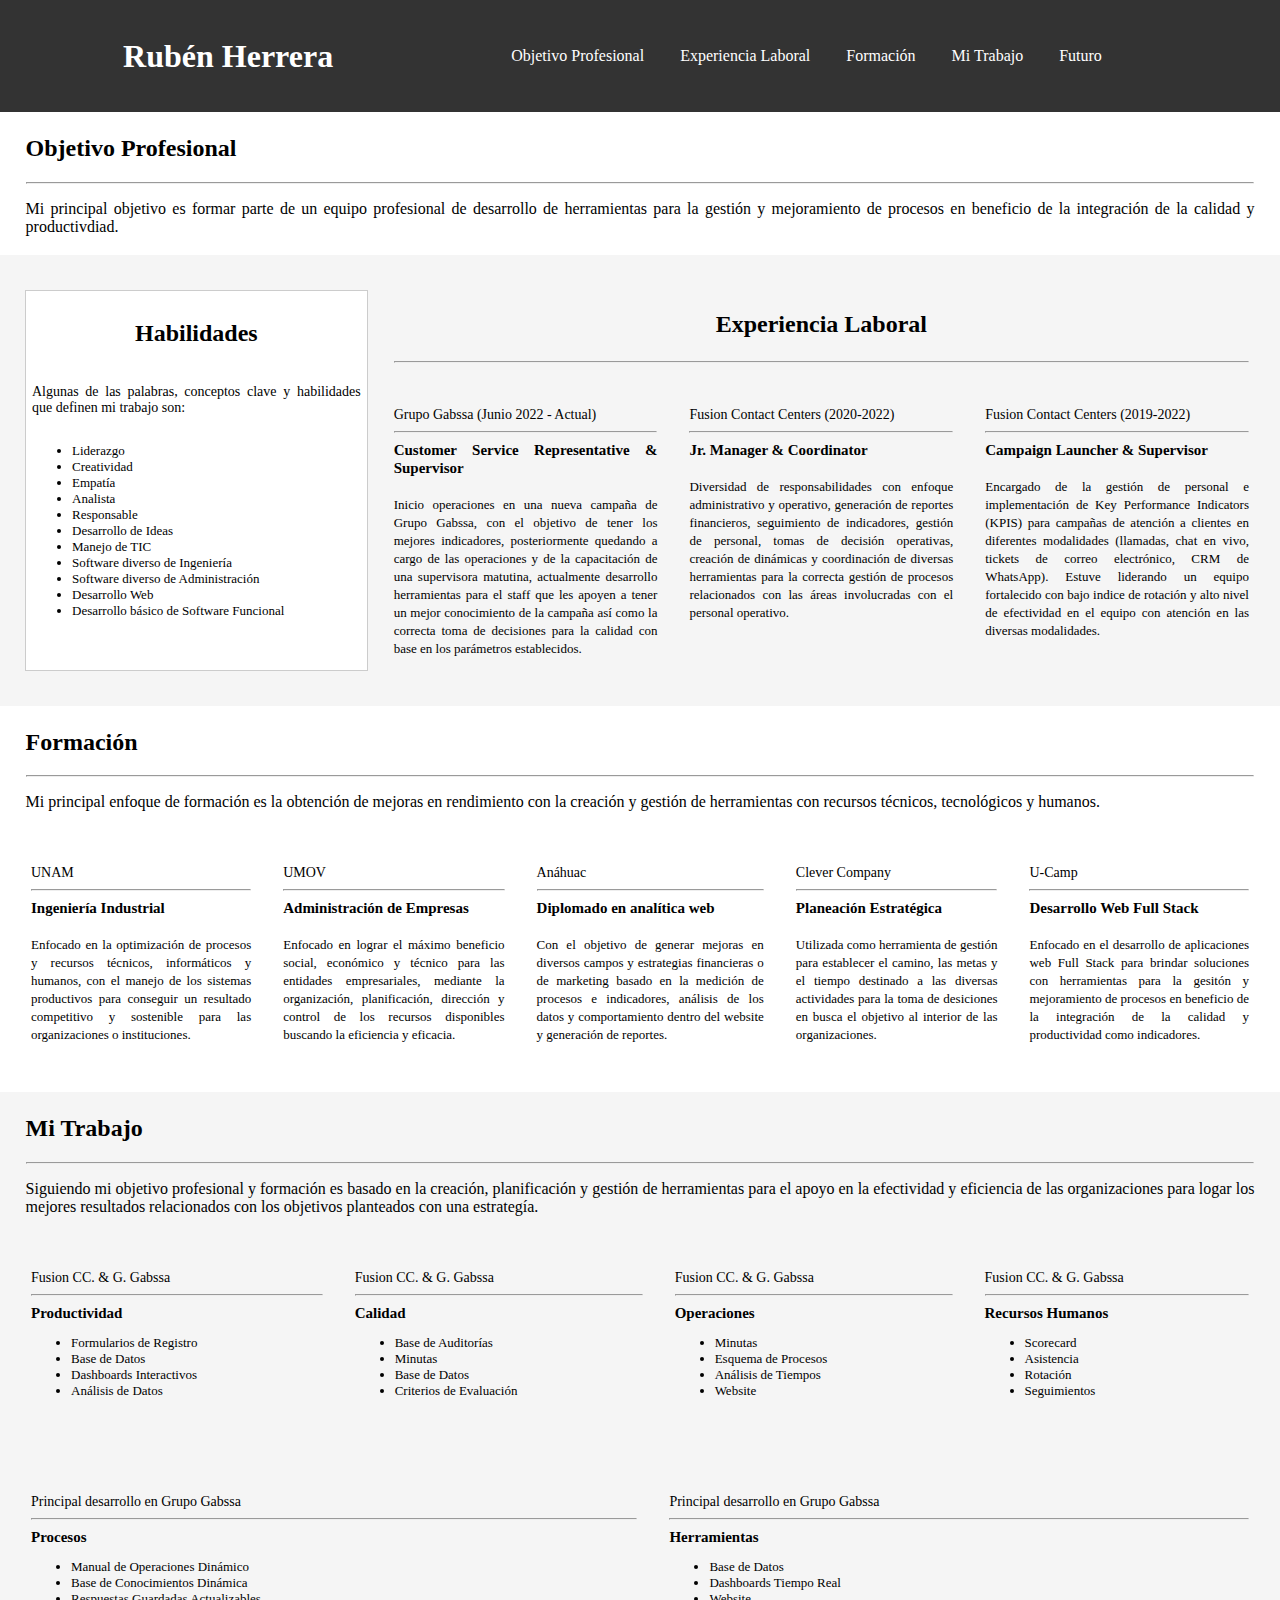
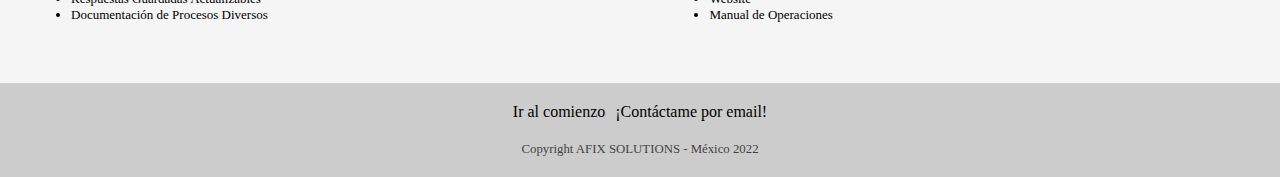
<file: index.html>
<!DOCTYPE html>
<html lang="en">

<head>
  <meta charset="UTF-8">
  <meta http-equiv="X-UA-Compatible" content="IE=edge">
  <meta name="viewport" content="width=device-width, initial-scale=1.0">
  <title>LayoutPruebas</title>
  <link rel="stylesheet" href="LayoutStyle.css">
</head>

<body>

  <header>
    <h1 id="Inicio">Rubén Herrera </h1>
    <span class="menu">Ver Menú</span>
    <nav>
      <ul>
        <a href="#ObjetivoProfesional">Objetivo Profesional</a>
        <a href="#ExperienciaLaboral">Experiencia Laboral</a>
        <a href="#Formación">Formación</a>
        <a href="#MiTrabajo">Mi Trabajo</a>
        <a href="#Futuro">Futuro</a>
      </ul>
    </nav>
  </header>

  <div id="ObjetivoProfesional" class="OP">
    <h2>Objetivo Profesional</h2>
    <hr>
    <p>Mi principal objetivo es formar parte de un equipo profesional de desarrollo de herramientas para la gestión y mejoramiento de procesos en beneficio de la integración de la calidad y productivdiad.</p>
  </div>

  <div class="flexbox-container1">

    <aside class="aside">
      <h2 class="heads">Habilidades</h2>
      <p class="empresa">Algunas de las palabras, conceptos clave y habilidades que definen mi trabajo son:
      <ul class="descripción">
        <li>Liderazgo</li>
        <li>Creatividad</li>
        <li>Empatía</li>
        <li>Analista</li>
        <li>Responsable</li>
        <li>Desarrollo de Ideas</li>
        <li>Manejo de TIC</li>
        <li>Software diverso de Ingeniería</li>
        <li>Software diverso de Administración</li>
        <li>Desarrollo Web</li>
        <li>Desarrollo básico de Software Funcional</li>
      </ul>
      </p>

    </aside>

    <div id="ExperienciaLaboral" class="flexbox-container">

      <div class="flexbox-item flexbox-item-1">
        <h2 class="heads">Experiencia Laboral</h2> <hr>
      </div>

      <div class="flexbox-item flexbox-item-2">
        <span class="empresa">Grupo Gabssa (Junio 2022 - Actual)</span>
        <br>
        <hr>
        <span class="puesto">Customer Service Representative & Supervisor</span>
        <br><br>
        <span class="descripción">Inicio operaciones en una nueva campaña de Grupo Gabssa, con el objetivo de tener los mejores indicadores, posteriormente quedando a cargo de las operaciones y de la capacitación de una supervisora matutina, actualmente desarrollo herramientas para el staff que les apoyen a tener un mejor conocimiento de la campaña así como la correcta toma de decisiones para la calidad con base en los parámetros establecidos.</span> <br>
        <br>
      </div>

      <div class="flexbox-item flexbox-item-3">
        <span class="empresa">Fusion Contact Centers (2020-2022)</span>
        <br>
        <hr>
        <span class="puesto">Jr. Manager & Coordinator</span>
        <br><br>
        <span class="descripción">Diversidad de responsabilidades con enfoque administrativo y operativo, generación de reportes financieros, seguimiento de indicadores, gestión de personal, tomas de decisión operativas, creación de dinámicas y coordinación de diversas herramientas para la correcta gestión de procesos relacionados con las áreas involucradas con el personal operativo.</span> <br>
        <br>
      </div>

      <div class="flexbox-item flexbox-item-4">
        <span class="empresa">Fusion Contact Centers (2019-2022)</span>
        <br>
        <hr>
        <span class="puesto">Campaign Launcher & Supervisor</span>
        <br><br>
        <span class="descripción">Encargado de la gestión de personal e implementación de Key Performance Indicators (KPIS) para campañas de atención a clientes en diferentes modalidades (llamadas, chat en vivo, tickets de correo electrónico, CRM de WhatsApp). Estuve liderando un equipo fortalecido con bajo indice de rotación y alto nivel de efectividad en el equipo con atención en las diversas modalidades.</span> <br>
        <br>
      </div>
    </div>
  </div>
  
  <div id="Formación" class="OP">
    <h2>Formación</h2>
    <hr>
    <p>Mi principal enfoque de formación es la obtención de mejoras en rendimiento con la creación y gestión de herramientas con recursos técnicos, tecnológicos y humanos.</p>
  </div>

  <div id="Formación" class="flexbox-container2">
    <div class="flexbox-item flexbox-item-6">
      <span class="empresa">UNAM</span>
      <br>
      <hr>
      <span class="puesto">Ingeniería Industrial</span>
      <br><br>
      <span class="descripción">Enfocado en la optimización de procesos y recursos técnicos, informáticos y humanos, con el manejo de los sistemas productivos para conseguir un resultado competitivo y sostenible para las organizaciones o instituciones.</span> <br>
      <br>
    </div>

    <div class="flexbox-item flexbox-item-7">
      <span class="empresa">UMOV</span>
      <br>
      <hr>
      <span class="puesto">Administración de Empresas</span>
      <br><br>
      <span class="descripción">Enfocado en lograr el máximo beneficio social, económico y técnico para las entidades empresariales, mediante la organización, planificación, dirección y control de los recursos disponibles buscando la eficiencia y eficacia.</span> <br>
      <br>
    </div>

    <div class="flexbox-item flexbox-item-8">
      <span class="empresa">Anáhuac</span>
      <br>
      <hr>
      <span class="puesto">Diplomado en analítica web</span>
      <br><br>
      <span class="descripción">Con el objetivo de generar mejoras en diversos campos y estrategias financieras o de marketing basado en la medición de procesos e indicadores, análisis de los datos y comportamiento dentro del website y generación de reportes.</span> <br>
      <br>
    </div>

    <div class="flexbox-item flexbox-item-9">
      <span class="empresa">Clever Company</span>
      <br>
      <hr>
      <span class="puesto">Planeación Estratégica</span>
      <br><br>
      <span class="descripción">Utilizada como herramienta de gestión para establecer el camino, las metas y el tiempo destinado a las diversas actividades para la toma de desiciones en busca el objetivo al interior de las organizaciones.</span> <br>
      <br>
    </div>

    <div class="flexbox-item flexbox-item-10">
      <span class="empresa">U-Camp</span>
      <br>
      <hr>
      <span class="puesto">Desarrollo Web Full Stack</span>
      <br><br>
      <span class="descripción">Enfocado en el desarrollo de aplicaciones web Full Stack para brindar soluciones con herramientas para la gesitón y mejoramiento de procesos en beneficio de la integración de la calidad y productividad como indicadores. </span> <br>
      <br>
    </div>
  </div>
  
  <div id="MiTrabajo" class="MyWork OP">
    <h2>Mi Trabajo</h2>
    <hr>
    <p>Siguiendo mi objetivo profesional y formación es basado en la creación, planificación y gestión de herramientas para el apoyo en la efectividad y eficiencia de las organizaciones para logar los mejores resultados relacionados con los objetivos planteados con una estrategía.</p>
  </div>
  
  <div id="MiTrabajo" class="flexbox-container3">
    <div class="flexbox-item flexbox-item-11">
      <span class="empresa">Fusion CC. & G. Gabssa</span>
      <br>
      <hr>
      <span class="puesto">Productividad</span>
        <ul class="descripción">
          <li><a class="MT" href="https://drive.google.com/drive/folders/10D6i8fRlwxwIDQThetC-PT3XE-c1foNf?usp=sharing">Formularios de Registro</a></li>
          <li><a class="MT" href="https://docs.google.com/spreadsheets/d/1WNOSme4xxxx5PgGrbmlNlBsF_e-XF4SN5QtiK4q_NwI/edit?usp=sharing">Base de Datos</a></li>
          <li><a  class="MT" href="https://datastudio.google.com/reporting/69cad0a1-1f5b-4337-a383-651f84c8e7d6">Dashboards Interactivos</a></li>
          <li><a  class="MT" href="https://docs.google.com/spreadsheets/d/1WNOSme4xxxx5PgGrbmlNlBsF_e-XF4SN5QtiK4q_NwI/edit#gid=1455207711">Análisis de Datos</a></li>
      <br>
    </div>
      
      <div class="flexbox-item flexbox-item-12">
        <span class="empresa">Fusion CC. & G. Gabssa</span>
        <br>
        <hr>
        <span class="puesto">Calidad</span>
          <ul class="descripción">
            <li><a class="MT" href="https://sites.google.com/view/mizu-gabssa/overheads?authuser=0">Base de Auditorías<a/></li>
            <li><a class="MT" href="https://drive.google.com/drive/folders/1zw9SwNMwJFpt5n3Qt22cowOK2ZLzUJNP?usp=sharing">Minutas</a></li>
            <li><a class="MT" href="https://docs.google.com/spreadsheets/d/1WNOSme4xxxx5PgGrbmlNlBsF_e-XF4SN5QtiK4q_NwI/edit#gid=1636658707">Base de Datos</a></li>
            <li><a class="MT" href="https://sites.google.com/view/mizu-gabssa/m%C3%A1s/operaciones-y-calidad/criterios-de-evaluaci%C3%B3n?authuser=0">Criterios de Evaluación</a></li>
        <br>
      </div>
        
      <div class="flexbox-item flexbox-item-13">
        <span class="empresa">Fusion CC. & G. Gabssa</span>
        <br>
        <hr>
        <span class="puesto">Operaciones</span>
          <ul class="descripción">
            <li><a class="MT" href="https://drive.google.com/drive/folders/1zw9SwNMwJFpt5n3Qt22cowOK2ZLzUJNP?usp=sharing">Minutas</a></li>
            <li><a class="MT" href="https://sites.google.com/view/mizu-gabssa/m%C3%A1s/operaciones-y-calidad/manual-de-operaciones?authuser=0">Esquema de Procesos</a></li>
            <li><a class="MT" href="https://docs.google.com/spreadsheets/d/1WNOSme4xxxx5PgGrbmlNlBsF_e-XF4SN5QtiK4q_NwI/edit#gid=1455207711">Análisis de Tiempos</a></li>
            <li><a class="MT" href="https://sites.google.com/view/mizu-gabssa/home">Website</a></li>
        <br>
      </div>
        
          
      <div class="flexbox-item flexbox-item-14">
        <span class="empresa">Fusion CC. & G. Gabssa</span>
        <br>
        <hr>
        <span class="puesto">Recursos Humanos</span>
          <ul class="descripción">
            <li><a class="MT"  href="https://docs.google.com/spreadsheets/d/1WNOSme4xxxx5PgGrbmlNlBsF_e-XF4SN5QtiK4q_NwI/edit#gid=1897470596">Scorecard</a></li>
            <li><a class="MT"  href="https://docs.google.com/spreadsheets/d/1WNOSme4xxxx5PgGrbmlNlBsF_e-XF4SN5QtiK4q_NwI/edit#gid=1897470596">Asistencia</a></li>
            <li><a class="MT"  href="https://docs.google.com/spreadsheets/d/1WNOSme4xxxx5PgGrbmlNlBsF_e-XF4SN5QtiK4q_NwI/edit#gid=1897470596">Rotación</a></li>
            <li><a class="MT"  href="https://sites.google.com/view/mizu-gabssa/overheads?authuser=0">Seguimientos</a></li>
       <br>
      </div>
  </div>

  <div id="MiTrabajo" class="flexbox-container4">

    <div class="flexbox-item flexbox-item-15">
      <span class="empresa">Principal desarrollo en Grupo Gabssa</span>
      <br>
      <hr>
      <span class="puesto">Procesos</span>
        <ul class="descripción">
          <li><a class="MT"  href="https://ablaze-inch-76b.notion.site/MIZU-573ced656c4840dbb7213819d72243b2">Manual de Operaciones Dinámico</a></li>
          <li><a class="MT"  href="https://ablaze-inch-76b.notion.site/b0d7784991ba433a8a51f837a5235070?v=ab9f269197df4e33b7e4ae4171dada64">Base de Conocimientos Dinámica</a></li>
          <li><a class="MT"  href="https://ablaze-inch-76b.notion.site/4f3d731d67b444e5a3bd5f325259f98f?v=5aba88b576da46c6b2e6b88f28c7f293">Respuestas Guardadas Actualizables</a></li>
          <li><a class="MT"  href="https://ablaze-inch-76b.notion.site/cc770052d0b04c47925f8ff127d217f2?v=e80b7c7ca2444360a9d634b8a6b2a202">Documentación de Procesos Diversos</a></li>
      <br>
    </div>

    <div class="flexbox-item flexbox-item-16">
      <span class="empresa">Principal desarrollo en Grupo Gabssa</span>
      <br>
      <hr>
      <span class="puesto">Herramientas</span>
        <ul class="descripción">
          <li><a class="MT"  href="https://docs.google.com/spreadsheets/d/1WNOSme4xxxx5PgGrbmlNlBsF_e-XF4SN5QtiK4q_NwI/edit#gid=1862629838">Base de Datos</a></li>
          <li><a class="MT"  href="https://datastudio.google.com/s/jo5DU3hdCsw">Dashboards Tiempo Real</a></li>
          <li><a class="MT"  href="https://sites.google.com/view/mizu-gabssa/home">Website</a></li>
          <li><a class="MT"  href="https://ablaze-inch-76b.notion.site/MIZU-573ced656c4840dbb7213819d72243b2">Manual de Operaciones</a></li>
      <br>
    </div>


  </div>

  <footer>
    <a class="a" href="#Inicio">Ir al comienzo</a>
    <a class="a" href="mailto:ruben.herrera.emf@gmail.com">¡Contáctame por email!</a>
    <br>
    <br>
    <span class="AFXS">Copyright AFIX SOLUTIONS - México 2022</span>
  </footer>

  <script src="https://code.jquery.com/jquery-3.6.1.min.js"></script>
  <script src="LayoutJS.js"></script>
</body>

</html>
</file>
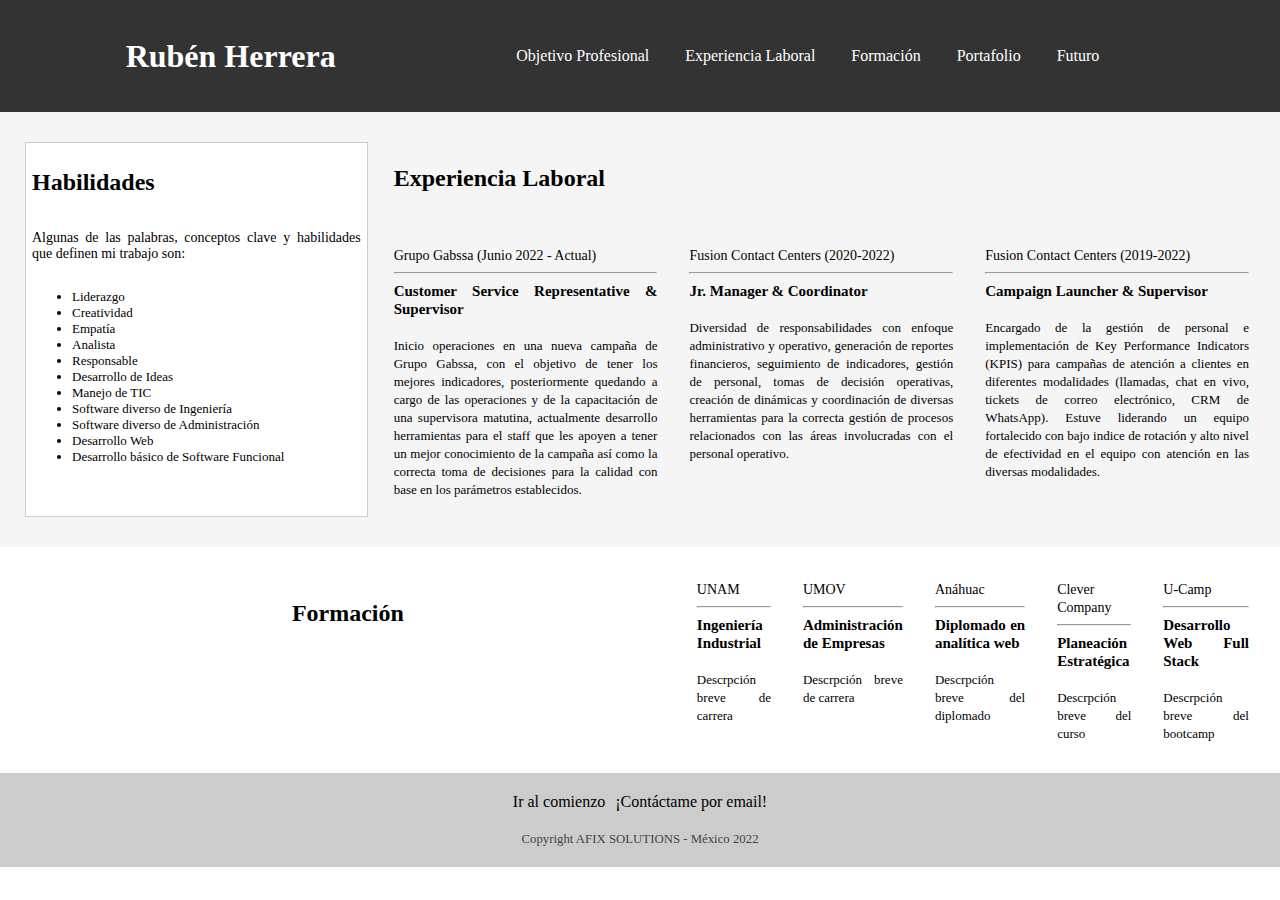
<file: Layout.html>
<!DOCTYPE html>
<html lang="en">
    <head>
        <meta charset="UTF-8">
        <meta http-equiv="X-UA-Compatible" content="IE=edge">
        <meta name="viewport" content="width=device-width, initial-scale=1.0">
        <title>LayoutPruebas</title>
        <link rel="stylesheet" href="LayoutStyle.css">
    </head>

    <body>


        <header>
            <h1 id="Inicio">Rubén Herrera </h1>
            <span class="menu">Ver Menú</span>
            <nav>
                 <ul>
                    <a href="#ObjetivoProfesional">Objetivo Profesional</a>
                    <a href="#ExperienciaLaboral">Experiencia Laboral</a>             
                    <a href="#Formación">Formación</a>
                    <a href="#Portafolio">Portafolio</a>
                    <a href="#Futuro">Futuro</a>
                </ul>
            </nav>    
        </header>


        <div class="flexbox-container1">

            <aside class="aside">
                <h2>Habilidades</h2>
                <p class="empresa">Algunas de las palabras, conceptos clave y habilidades que definen mi trabajo son:
                    <ul class="descripción">
                        <li>Liderazgo</li>
                        <li>Creatividad</li>
                        <li>Empatía</li>
                        <li>Analista</li>
                        <li>Responsable</li>
                        <li>Desarrollo de Ideas</li>
                        <li>Manejo de TIC</li>
                        <li>Software diverso de Ingeniería</li>
                        <li>Software diverso de Administración</li>
                        <li>Desarrollo Web</li>
                        <li>Desarrollo básico de Software Funcional</li>
                    </ul>
                </p>

            </aside>
                
            
            <div class="flexbox-container">
                
                <div class="flexbox-item flexbox-item-1">
                    <h2 id="ExperienciaLaboral">Experiencia Laboral</h2>
                </div>

                <div class="flexbox-item flexbox-item-2">
                    <span class="empresa">Grupo Gabssa (Junio 2022 - Actual)</span>
                    <br><hr>
                    <span class="puesto">Customer Service Representative & Supervisor</span>
                    <br><br>
                    <span class="descripción">Inicio operaciones en una nueva campaña de Grupo Gabssa, con el objetivo de tener los mejores indicadores, posteriormente quedando a cargo de las operaciones y de la capacitación de una supervisora matutina, actualmente desarrollo herramientas para el staff que les apoyen a tener un mejor conocimiento de la campaña así como la correcta toma de decisiones para la calidad con base en los parámetros establecidos.</span> <br>
                    <br>
                </div>

                <div class="flexbox-item flexbox-item-3">
                    <span class="empresa">Fusion Contact Centers (2020-2022)</span>
                    <br><hr>
                    <span class="puesto">Jr. Manager & Coordinator</span>
                    <br><br>
                    <span class="descripción">Diversidad de responsabilidades con enfoque administrativo y operativo, generación de reportes financieros, seguimiento de indicadores, gestión de personal, tomas de decisión operativas, creación de dinámicas y coordinación de diversas herramientas para la correcta gestión de procesos relacionados con las áreas involucradas con el personal operativo.</span> <br>
                    <br>
                </div>

                <div class="flexbox-item flexbox-item-4">
                    <span class="empresa">Fusion Contact Centers (2019-2022)</span>
                    <br><hr>
                    <span class="puesto">Campaign Launcher & Supervisor</span>
                    <br><br>
                    <span class="descripción">Encargado de la gestión de personal e implementación de Key Performance Indicators (KPIS) para campañas de atención a clientes en diferentes modalidades (llamadas, chat en vivo, tickets de correo electrónico, CRM de WhatsApp). Estuve liderando un equipo fortalecido con bajo indice de rotación y alto nivel de efectividad en el equipo con atención en las diversas modalidades.</span> <br>
                    <br>
                </div>

            </div>   
               
        </div>



        <div class="flexbox-container2">
            <div class="flexbox-item flexbox-item-5">
                <H2 id="Formación">Formación</H2>
            </div>
            <div class="flexbox-item flexbox-item-6">
                <span class="empresa">UNAM</span>
                    <br><hr>
                    <span class="puesto">Ingeniería Industrial</span>
                    <br><br>
                <span class="descripción">Descrpción breve de carrera</span> <br>
            </div>
            <div class="flexbox-item flexbox-item-7">
                <span class="empresa">UMOV</span>
                    <br><hr>
                    <span class="puesto">Administración de Empresas</span>
                    <br><br>
                <span class="descripción">Descrpción breve de carrera</span> <br>
            </div>
            <div class="flexbox-item flexbox-item-8">
                <span class="empresa">Anáhuac</span>
                    <br><hr>
                    <span class="puesto">Diplomado en analítica web</span>
                    <br><br>
                <span class="descripción">Descrpción breve del diplomado</span> <br>
            </div>
            <div class="flexbox-item flexbox-item-9">
                <span class="empresa">Clever Company</span>
                    <br><hr>
                    <span class="puesto">Planeación Estratégica</span>
                    <br><br>
                <span class="descripción">Descrpción breve del curso</span> <br>
            </div>
                
            <div class="flexbox-item flexbox-item-10">
                <span class="empresa">U-Camp</span>
                    <br><hr>
                    <span class="puesto">Desarrollo Web Full Stack</span>
                    <br><br>
                <span class="descripción">Descrpción breve del bootcamp</span> <br>
            </div>

        </div>



        <footer>
            <a class="a" href="#Inicio">Ir al comienzo</a>
            <a class="a" href="mailto:ruben.herrera.emf@gmail.com">¡Contáctame por email!</a>
            <br>
            <br>
            <span class="AFXS">Copyright AFIX SOLUTIONS - México 2022</span>
        </footer>

        <script src="https://code.jquery.com/jquery-3.6.1.min.js"></script>
        <script src="LayoutJS.js"></script>
    </body>
</html>
</file>
<file: LayoutStyle.css>
body{
    margin: 0;
    background-color: white;
}

header{
    display: flex;
    color: white;
    background-color: #333;
    justify-content: space-evenly;
    align-items: center;
}

.menu{
    display: none;
    padding: 6px;
    transition: all 0.4s linear;
    border-radius: 16px;
}

.menu:hover{
    display: block;
    padding: 0.5rem 1rem;
    transition: all 0.2s linear;
    background-color: black;
    border-radius: 20px;
}

nav{
    display: flex;
    flex-direction: row;
}

a{
  color: black;
  text-decoration: none;
}

.MT{
  transition: all 0.2s linear;
  border-radius: 12px;
}

.MT:hover{
    transition: all 0.2s linear;
    background-color: #ccc;
    border-radius: 12px;
    padding: 0.1rem 0.5rem;
}

li{
  text-decoration: none;
}

nav ul{
    align-content: space-between;
    margin: 18px;
    padding: 21px;
    list-style: none;
}

nav ul a{
    color: white;
    justify-content: space-between;
    display:inline-block;
    padding: 0.5rem 1rem;
    transition: all 0.2s linear;
    border-radius: 16px;
}

nav ul a:hover{
    color: #333;
    background-color: whitesmoke;
    border-radius: 16px;
}

.a{
    color: black;
    padding: 3px;
    text-decoration: none;
}

.OP{
    padding: 3px 2%;
    text-align: justify;
    background-color: white;
}

.flexbox-container1{
    padding: 15px;
    display: flex;
    flex-wrap: nowrap; 
    align-items: center;
    background-color: whitesmoke;
}

.flexbox-container{
    width: 100%;
    display: flex;
    flex-wrap: wrap;
    flex-direction: row;
}

.flexbox-item{
    margin: 10px;
    padding: 6px;
    margin-top: 12px;
    flex-grow: 1;
}

.aside{
    min-height: 350px;
    margin: 10px;
    padding: 6px;
    border: 1px solid #ccc;
    background-color: white;
    display: flex;
    flex-wrap: wrap;
    flex-direction: column;
    flex-grow: 1;
    text-align: justify;
    width: auto;
}

.heads{
    text-align: center;
    align-content: center;
    padding: 3px 21px;
}

.empresa{
    font-size: 14px;
}

.puesto{
    font-weight: bold;
    font-size: 15px;
}

.descripción{
    font-size: 13px;
}

.flexbox-item-1{
    width: 100%;
    height: min-content;
    text-align: left;
    flex-grow: 1;
}

.flexbox-item-2{
    width: 21%;
    flex-grow: 1;
    text-align: justify;
}

.flexbox-item-3{
    width: 21%;
    flex-grow: 1;
    text-align: justify;
}

.flexbox-item-4{
    width: 21%;
    flex-grow: 1;
    text-align: justify;
}

.flexbox-container2{
    padding: 15px;
    background-color:white;
    display: flex;
    flex-wrap: nowrap; 
    align-items: flex-start;
    justify-content: space-around;
}

.flexbox-item-5{
    width: 100%;
    height: min-content;
    text-align: center;
    flex-grow: 1;
}

.flexbox-item-6{
    flex-grow: 1;
    text-align: justify;
}

.flexbox-item-7{
    flex-grow: 1;
    text-align: justify;
}

.flexbox-item-8{
    flex-grow: 1;
    text-align: justify;
}

.flexbox-item-9{
    flex-grow: 1;
    text-align: justify;
}

.flexbox-item-10{
    flex-grow: 1;
    text-align: justify;
}

.MyWork{
  background-color: whitesmoke;
}

.flexbox-container3{
    padding: 15px;
    background-color: whitesmoke;
    display: flex;
    flex-wrap: nowrap; 
    align-items: center;
}

.flexbox-item-11{
    flex-grow: 1;
    text-align: justify;
}

.flexbox-item-12{
    flex-grow: 1;
    text-align: justify;
}

.flexbox-item-13{
    flex-grow: 1;
    text-align: justify;
}

.flexbox-item-14{
    flex-grow: 1;
    text-align: justify;
}

.flexbox-container4{
    padding: 15px;
    background-color: whitesmoke;
    display: flex;
    flex-wrap: nowrap; 
    align-items: center;
    justify-content: space-between;
}

.flexbox-item-15{
    flex-grow: 1;
    text-align: justify;
}

.flexbox-item-16{
    flex-grow: 1;
    text-align: justify;
}


footer{
    padding: 20px;
    text-align: center;
    text-decoration: none;
    background-color:  #ccc
}

.AFXS{
    font-size: .8em;
    color: rgb(68, 67, 67);
}

@media only screen and (max-width: 906px){ 
    header{
        flex-direction: column;
    }
    
    nav ul a{
        color: white;
        justify-content: space-between;
        display:block;
        padding: 6px;
        transition: all 0.4s linear;
        border-radius: 16px;
    }
    
    .menu{
        display: block;
        cursor: pointer;
        padding: 0.5rem 1rem;
        margin-bottom: 21px;
        transition: all 0.4s linear;
        border-radius: 16px;
    }
    
    nav ul{
        display: none;
    }
    
    .OP{
    text-align: justify;
    background-color: white;
    }
    
    nav ul.show{
        display: block;
    }

    .MyWork{
        background-color: whitesmoke;
    }

    .flexbox-container3{
        padding: 15px;
        background-color: whitesmoke;
        display: flex;
        flex-wrap: wrap; 
        align-items: center;
    }

    .flexbox-container4{
        padding: 15px;
        background-color: whitesmoke;
        display: flex;
        flex-wrap: wrap; 
        align-items: center;
        justify-content: space-between;
    }

}


@media only screen and (max-width: 1000px){ 

   
    .flexbox-container1{
        flex-wrap: wrap; 
        flex-direction: column;
    }

    .flexbox-container{
        flex-direction: column;
        width: 95%;
        flex-wrap: wrap;
        flex-flow: column;
        
    }
    
    .aside{
        min-width: 50%;
        height: 100%;
        
    }

    .flexbox-item-1{
        width: auto;
        flex-grow: 1;
        height: min-content;
        text-align: center;
    }
    
    .flexbox-item-2{
        width: auto;
        flex-grow: 0;
    }
    
    .flexbox-item-3{
        width: auto;
        flex-grow: 0;
    }
    
    .flexbox-item-4{
        width: auto;
        flex-grow: 0;
    }

    .OP{
    padding: 3px 5%;
    text-align: justify;
    background-color: white;
    }
  
    .flexbox-container2{
        padding: 30px;
        background-color:white;
        display: flex;
        flex-wrap: wrap; 
        align-items: center;
        justify-content: space-around;
    }
    
    .MyWork{
        background-color: whitesmoke;
    }

    .flexbox-container3{
        padding: 15px;
        background-color: whitesmoke;
        display: flex;
        flex-wrap: wrap; 
        align-items: center;
    }

    .flexbox-container4{
        padding: 15px;
        background-color: whitesmoke;
        display: flex;
        flex-wrap: wrap; 
        align-items: center;
        justify-content: space-between;
    }
    
}
</file>
